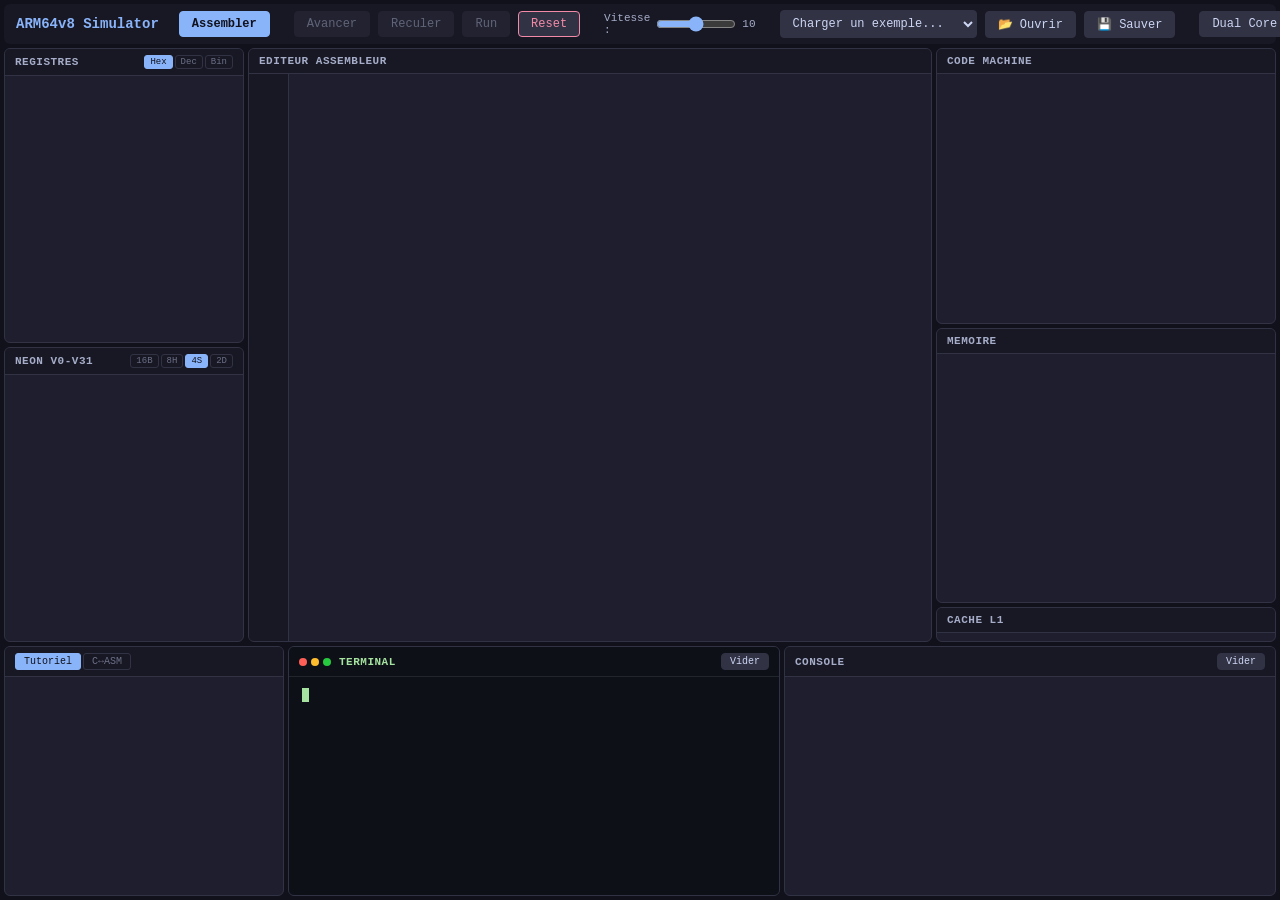
<file: index.html>
<!DOCTYPE html>
<html lang="en">
<head>
    <meta charset="UTF-8">
    <meta name="viewport" content="width=device-width, initial-scale=1.0">
    <title>ARM64v8 Processor Simulator</title>
    <link rel="stylesheet" href="css/styles.css">
</head>
<body>
    <div id="app">
        <!-- Toolbar -->
        <div id="toolbar">
            <h1>ARM64v8 Simulator</h1>

            <button class="toolbar-btn primary" id="btn-assemble" title="Ctrl+Enter">Assembler</button>
            <div class="toolbar-separator"></div>

            <button class="toolbar-btn" id="btn-step" disabled title="F10">Avancer</button>
            <button class="toolbar-btn" id="btn-step-back" disabled title="Shift+F10">Reculer</button>
            <button class="toolbar-btn" id="btn-run" disabled title="F5">Run</button>
            <button class="toolbar-btn danger" id="btn-reset" title="Ctrl+Shift+R">Reset</button>

            <div class="toolbar-separator"></div>

            <div id="speed-control">
                <span>Vitesse :</span>
                <input type="range" id="speed-slider" min="1" max="100" value="50">
                <span id="speed-label">10</span>
            </div>

            <div class="toolbar-separator"></div>

            <select id="example-select">
                <option value="">Charger un exemple...</option>
            </select>

            <button class="toolbar-btn" id="btn-load-file" title="Charger un fichier .s/.asm">📂 Ouvrir</button>
            <button class="toolbar-btn" id="btn-save-file" title="Ctrl+S">💾 Sauver</button>

            <div class="toolbar-separator"></div>
            <button class="toolbar-btn" id="btn-dual-core" title="Mode double coeur">Dual Core</button>

            <div class="toolbar-spacer"></div>

            <div class="lang-switcher">
                <button class="lang-btn" data-lang="fr" title="Francais">🇫🇷</button>
                <button class="lang-btn" data-lang="en" title="English">🇬🇧</button>
            </div>

            <span class="status-indicator idle" id="status-indicator"></span>
            <span id="step-counter" style="font-size:11px;color:var(--text-secondary)">Pas : 0</span>
        </div>

        <!-- Left: Registers -->
        <div id="left-column">
            <div class="panel" id="registers-panel">
                <div class="panel-header">
                    <span>Registres</span>
                    <div class="reg-format-selector">
                        <button class="reg-fmt-btn active" data-fmt="hex">Hex</button>
                        <button class="reg-fmt-btn" data-fmt="dec">Dec</button>
                        <button class="reg-fmt-btn" data-fmt="bin">Bin</button>
                    </div>
                </div>
                <div class="panel-body"></div>
            </div>

            <div class="panel" id="neon-registers-panel">
                <div class="panel-header">
                    <span>NEON V0-V31</span>
                    <div class="neon-view-selector">
                        <button class="neon-view-btn" data-arr="16B">16B</button>
                        <button class="neon-view-btn" data-arr="8H">8H</button>
                        <button class="neon-view-btn active" data-arr="4S">4S</button>
                        <button class="neon-view-btn" data-arr="2D">2D</button>
                    </div>
                </div>
                <div class="panel-body"></div>
            </div>
        </div>

        <!-- Center: Editor -->
        <div class="panel" id="editor-panel">
            <div class="panel-header">
                <span>Editeur Assembleur</span>
            </div>
            <div class="editor-container">
                <div id="editor-line-numbers"></div>
                <pre id="editor-highlight" class="editor-overlay"></pre>
                <textarea id="editor-textarea" spellcheck="false" autocomplete="off" autocorrect="off" autocapitalize="off"></textarea>
            </div>
        </div>

        <!-- Right Column -->
        <div id="right-column">
            <!-- Machine Code -->
            <div class="panel" id="machine-code-panel">
                <div class="panel-header"><span>Code Machine</span></div>
                <div class="panel-body"></div>
            </div>

            <!-- Memory -->
            <div class="panel" id="memory-panel">
                <div class="panel-header">
                    <span>Memoire</span>
                </div>
                <div class="panel-body"></div>
            </div>

            <!-- Cache -->
            <div class="panel" id="cache-panel">
                <div class="panel-header">
                    <span>Cache L1</span>
                </div>
                <div class="panel-body"></div>
            </div>
        </div>

        <!-- Multicore overlay (hidden by default) -->
        <div id="multicore-panel" class="panel" style="display:none;grid-column:1/-1;grid-row:2;">
            <div class="panel-header">
                <span>Dual Core</span>
                <button class="toolbar-btn" id="mc-assemble" style="padding:2px 8px;font-size:10px">Assembler les 2</button>
                <button class="toolbar-btn" id="mc-step" style="padding:2px 8px;font-size:10px">Pas</button>
                <button class="toolbar-btn" id="mc-run" style="padding:2px 8px;font-size:10px">Lancer</button>
                <button class="toolbar-btn danger" id="mc-reset" style="padding:2px 8px;font-size:10px">Reset</button>
            </div>
            <div class="panel-body"></div>
        </div>

        <!-- Bottom Row: Tutorial + Terminal + Console -->
        <div id="bottom-row">
            <!-- Tutorial / C↔ASM panel -->
            <div class="panel" id="tutorial-panel">
                <div class="panel-header">
                    <div class="bottom-tabs">
                        <button class="bottom-tab active" data-tab="tutorial">Tutoriel</button>
                        <button class="bottom-tab" data-tab="casm">C↔ASM</button>
                    </div>
                </div>
                <div class="panel-body" id="tutorial-content"></div>
                <div class="panel-body" id="casm-content" style="display:none"></div>
            </div>

            <!-- Terminal: program output (SVC write) -->
            <div class="panel" id="terminal-panel">
                <div class="panel-header">
                    <div class="terminal-title">
                        <div class="terminal-dots">
                            <span class="dot-red"></span>
                            <span class="dot-yellow"></span>
                            <span class="dot-green"></span>
                        </div>
                        <span>Terminal</span>
                    </div>
                    <button class="toolbar-btn" id="btn-clear-terminal" style="padding:2px 8px;font-size:10px">Vider</button>
                </div>
                <div id="terminal-output" class="panel-body"><span class="terminal-cursor"></span></div>
            </div>

            <!-- Console: assembler/system messages -->
            <div class="panel" id="console-panel">
                <div class="panel-header">
                    <span>Console</span>
                    <button class="toolbar-btn" id="btn-clear-console" onclick="document.getElementById('console-output').innerHTML=''" style="padding:2px 8px;font-size:10px">Vider</button>
                </div>
                <div id="console-output" class="panel-body"></div>
            </div>
        </div>
    </div>

    <script type="module" src="js/main.js"></script>
    <script type="module">
        // Populate example dropdown
        import { EXAMPLES } from './examples/examples.js';
        const select = document.getElementById('example-select');
        EXAMPLES.forEach(ex => {
            const opt = document.createElement('option');
            opt.value = ex.name;
            opt.textContent = ex.name;
            select.appendChild(opt);
        });
    </script>
</body>
</html>
</file>
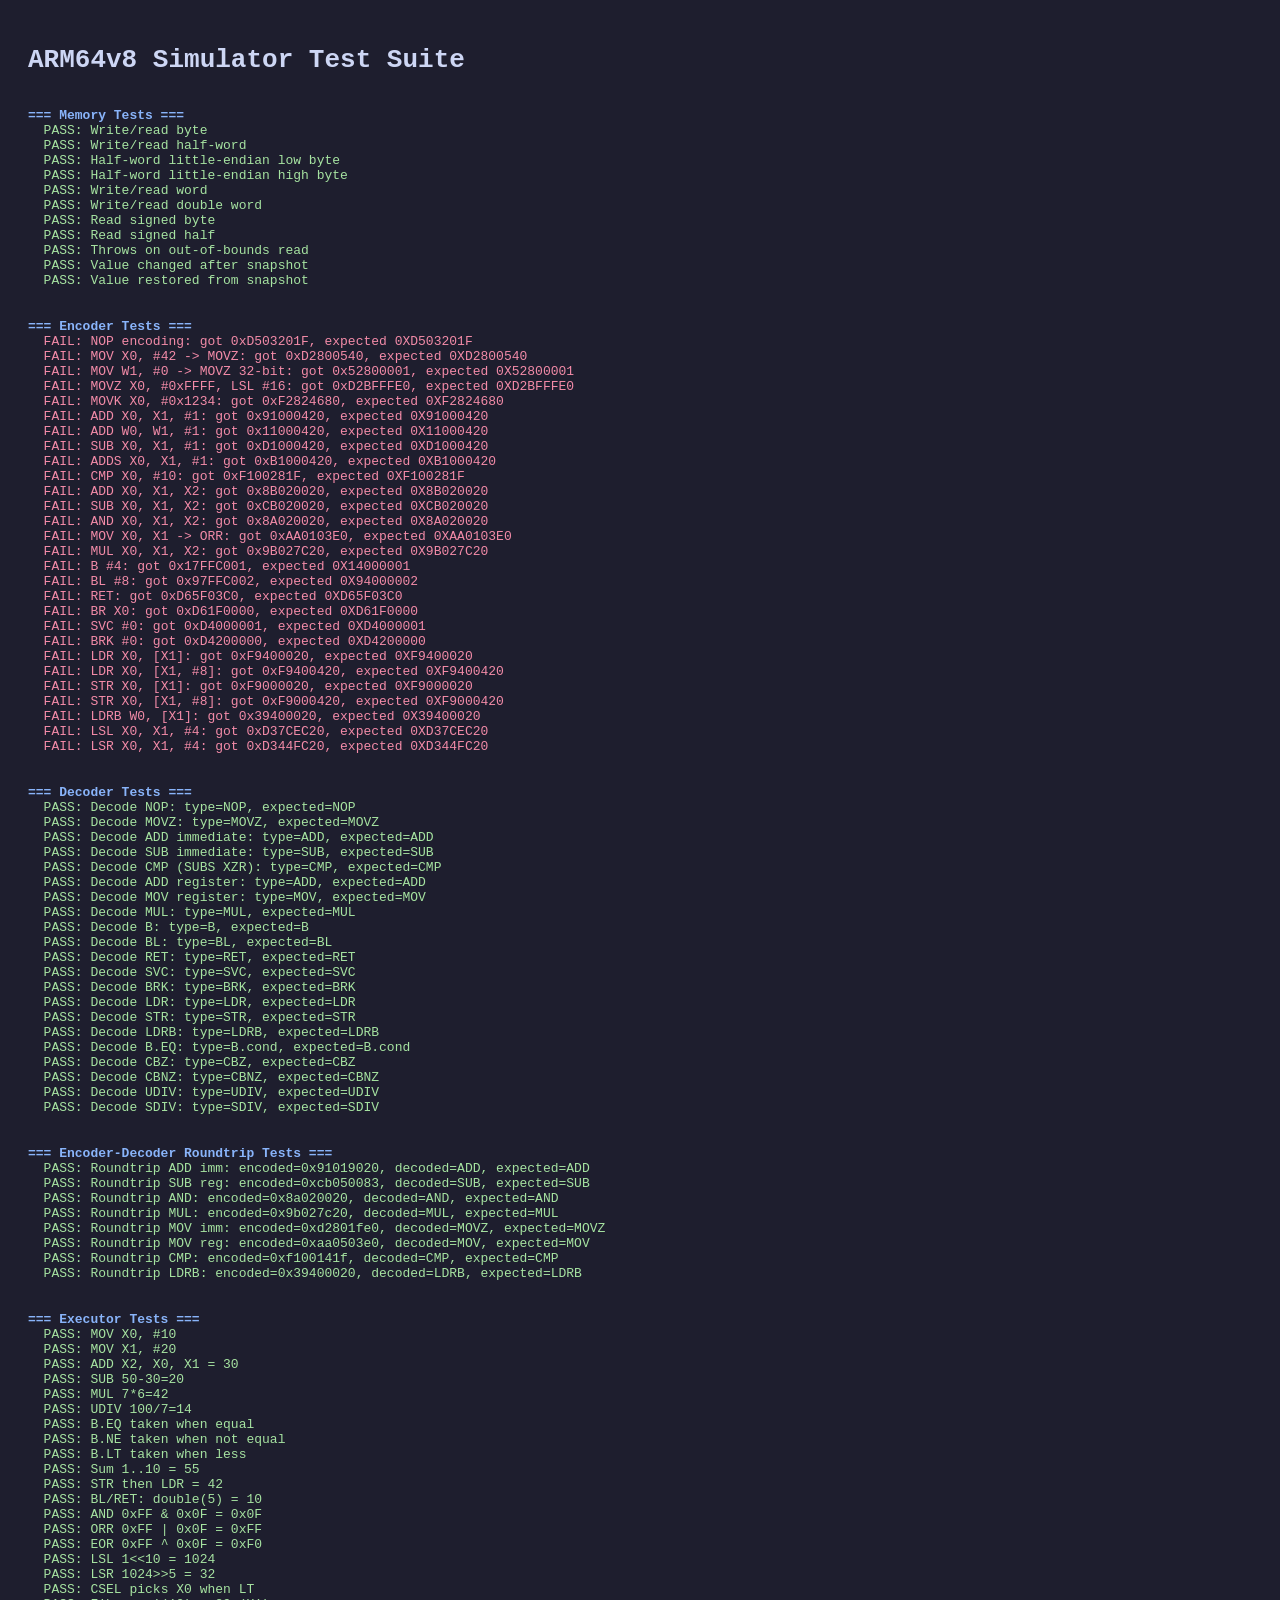
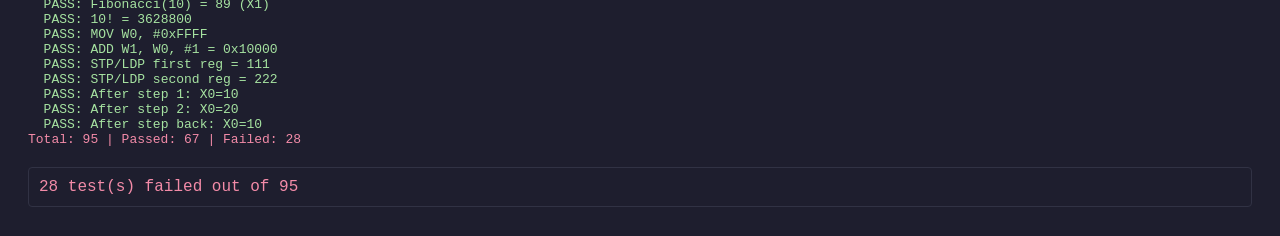
<file: tests/test-runner.html>
<!DOCTYPE html>
<html lang="en">
<head>
    <meta charset="UTF-8">
    <title>ARM64 Simulator - Tests</title>
    <style>
        body { font-family: monospace; background: #1e1e2e; color: #cdd6f4; padding: 20px; }
        .pass { color: #a6e3a1; }
        .fail { color: #f38ba8; }
        .section { color: #89b4fa; font-weight: bold; margin-top: 16px; }
        .summary { margin-top: 20px; font-size: 16px; padding: 10px; border: 1px solid #313244; border-radius: 4px; }
        #output { white-space: pre-wrap; }
    </style>
</head>
<body>
    <h1>ARM64v8 Simulator Test Suite</h1>
    <div id="output"></div>
    <script type="module">
        import { runEncoderTests } from './test-encoder.js';
        import { runDecoderTests } from './test-decoder.js';
        import { runExecutorTests } from './test-executor.js';
        import { runMemoryTests } from './test-memory.js';

        const output = document.getElementById('output');
        let passed = 0, failed = 0;

        function log(msg, cls = '') {
            const div = document.createElement('div');
            div.className = cls;
            div.textContent = msg;
            output.appendChild(div);
        }

        function assert(condition, testName) {
            if (condition) {
                log(`  PASS: ${testName}`, 'pass');
                passed++;
            } else {
                log(`  FAIL: ${testName}`, 'fail');
                failed++;
            }
        }

        function section(name) {
            log(`\n=== ${name} ===`, 'section');
        }

        window.assert = assert;
        window.section = section;
        window.log = log;

        try {
            await runMemoryTests();
            await runEncoderTests();
            await runDecoderTests();
            await runExecutorTests();
        } catch (e) {
            log(`\nERROR: ${e.message}\n${e.stack}`, 'fail');
        }

        log('', '');
        const summaryClass = failed === 0 ? 'pass' : 'fail';
        log(`Total: ${passed + failed} | Passed: ${passed} | Failed: ${failed}`, summaryClass);

        const summary = document.createElement('div');
        summary.className = 'summary ' + summaryClass;
        summary.textContent = failed === 0
            ? `All ${passed} tests passed!`
            : `${failed} test(s) failed out of ${passed + failed}`;
        output.appendChild(summary);
    </script>
</body>
</html>
</file>
<file: css/styles.css>
/* ARM64 Simulator - Dark Theme */
:root {
    --bg-primary: #1e1e2e;
    --bg-secondary: #181825;
    --bg-tertiary: #11111b;
    --bg-panel: #1e1e2e;
    --bg-input: #313244;
    --bg-hover: #45475a;
    --text-primary: #cdd6f4;
    --text-secondary: #a6adc8;
    --text-muted: #6c7086;
    --accent-blue: #89b4fa;
    --accent-green: #a6e3a1;
    --accent-red: #f38ba8;
    --accent-yellow: #f9e2af;
    --accent-mauve: #cba6f7;
    --accent-peach: #fab387;
    --accent-teal: #94e2d5;
    --border: #313244;
    --highlight: rgba(137, 180, 250, 0.15);
    --pc-highlight: rgba(166, 227, 161, 0.2);
    --changed-highlight: rgba(249, 226, 175, 0.3);
    --font-mono: 'JetBrains Mono', 'Fira Code', 'Cascadia Code', 'Consolas', monospace;
    --font-size: 13px;
    --panel-radius: 6px;
    --gap: 4px;
}

* {
    margin: 0;
    padding: 0;
    box-sizing: border-box;
}

body {
    font-family: var(--font-mono);
    font-size: var(--font-size);
    background: var(--bg-tertiary);
    color: var(--text-primary);
    margin: 0;
    height: 100vh;
    overflow: hidden;
}

/* Main Layout */
#app {
    display: grid;
    grid-template-columns: 240px 1fr 340px;
    grid-template-rows: auto 1fr minmax(180px, 250px);
    height: 100vh;
    gap: var(--gap);
    padding: var(--gap);
    box-sizing: border-box;
}

/* Toolbar */
#toolbar {
    grid-column: 1 / -1;
    display: flex;
    align-items: center;
    gap: 8px;
    padding: 6px 12px;
    background: var(--bg-secondary);
    border-radius: var(--panel-radius);
}

#toolbar h1 {
    font-size: 14px;
    font-weight: 600;
    color: var(--accent-blue);
    margin-right: 12px;
    white-space: nowrap;
}

.toolbar-btn {
    display: flex;
    align-items: center;
    gap: 4px;
    padding: 5px 12px;
    border: 1px solid var(--border);
    border-radius: 4px;
    background: var(--bg-input);
    color: var(--text-primary);
    font-family: var(--font-mono);
    font-size: 12px;
    cursor: pointer;
    transition: all 0.15s;
    white-space: nowrap;
}

.toolbar-btn:hover {
    background: var(--bg-hover);
    border-color: var(--accent-blue);
}

.toolbar-btn.primary {
    background: var(--accent-blue);
    color: var(--bg-tertiary);
    border-color: var(--accent-blue);
    font-weight: 600;
}

.toolbar-btn.primary:hover {
    opacity: 0.9;
}

.toolbar-btn.danger {
    border-color: var(--accent-red);
    color: var(--accent-red);
}

.toolbar-btn:disabled {
    opacity: 0.4;
    cursor: not-allowed;
}

.toolbar-separator {
    width: 1px;
    height: 24px;
    background: var(--border);
    margin: 0 4px;
}

.toolbar-spacer {
    flex: 1;
}

#speed-control {
    display: flex;
    align-items: center;
    gap: 6px;
    color: var(--text-secondary);
    font-size: 11px;
}

#speed-slider {
    width: 80px;
    accent-color: var(--accent-blue);
}

#example-select {
    padding: 5px 8px;
    border: 1px solid var(--border);
    border-radius: 4px;
    background: var(--bg-input);
    color: var(--text-primary);
    font-family: var(--font-mono);
    font-size: 12px;
    cursor: pointer;
}

/* Panel base */
.panel {
    background: var(--bg-panel);
    border-radius: var(--panel-radius);
    border: 1px solid var(--border);
    display: flex;
    flex-direction: column;
    overflow: hidden;
}

.panel-header {
    display: flex;
    align-items: center;
    justify-content: space-between;
    padding: 6px 10px;
    background: var(--bg-secondary);
    border-bottom: 1px solid var(--border);
    font-size: 11px;
    font-weight: 600;
    text-transform: uppercase;
    letter-spacing: 0.5px;
    color: var(--text-secondary);
    flex-shrink: 0;
}

.panel-body {
    flex: 1;
    overflow-y: auto;
    padding: 4px;
}

/* Scrollbar */
.panel-body::-webkit-scrollbar {
    width: 6px;
}

.panel-body::-webkit-scrollbar-track {
    background: transparent;
}

.panel-body::-webkit-scrollbar-thumb {
    background: var(--bg-hover);
    border-radius: 3px;
}

/* Left Column: Registers + NEON stacked */
#left-column {
    grid-row: 2;
    grid-column: 1;
    display: flex;
    flex-direction: column;
    gap: var(--gap);
    min-height: 0;
    overflow: hidden;
}

/* Register Panel */
#registers-panel {
    flex: 1;
    min-height: 0;
}

/* NEON Panel */
#neon-registers-panel {
    flex: 1;
    min-height: 0;
}

.neon-view-selector {
    display: flex;
    gap: 2px;
}

.neon-view-btn {
    padding: 1px 5px;
    font-size: 9px;
    font-family: var(--font-mono);
    background: transparent;
    color: var(--text-muted);
    border: 1px solid var(--border);
    border-radius: 3px;
    cursor: pointer;
}

.neon-view-btn.active {
    background: var(--accent-blue);
    color: var(--bg-tertiary);
    border-color: var(--accent-blue);
}

.neon-row {
    display: flex;
    align-items: center;
    padding: 1px 4px;
    font-size: 11px;
    border-radius: 2px;
    transition: background 0.3s;
}

.neon-row:hover {
    background: var(--bg-hover);
}

.neon-reg-name {
    color: var(--accent-teal);
    width: 28px;
    flex-shrink: 0;
    font-size: 10px;
}

.neon-lanes {
    display: flex;
    gap: 2px;
    flex: 1;
    justify-content: flex-end;
}

.neon-lane {
    font-size: 10px;
    color: var(--text-muted);
    padding: 0 2px;
    border-radius: 2px;
    background: var(--bg-secondary);
    font-family: var(--font-mono);
}

.neon-lane.nonzero {
    color: var(--accent-teal);
    background: rgba(148, 226, 213, 0.1);
}

.reg-format-selector {
    display: flex;
    gap: 2px;
}

.reg-fmt-btn {
    padding: 1px 5px;
    font-size: 9px;
    font-family: var(--font-mono);
    background: transparent;
    color: var(--text-muted);
    border: 1px solid var(--border);
    border-radius: 3px;
    cursor: pointer;
}

.reg-fmt-btn.active {
    background: var(--accent-blue);
    color: var(--bg-tertiary);
    border-color: var(--accent-blue);
}

.register-row {
    display: flex;
    align-items: center;
    padding: 1px 6px;
    font-size: 12px;
    border-radius: 2px;
    transition: background 0.3s;
}

.register-row:hover {
    background: var(--bg-hover);
}

.register-row.changed {
    background: var(--changed-highlight);
}

.register-row.reg-zero .reg-hex {
    color: var(--text-muted);
}

.register-row.reg-changed .reg-hex {
    color: var(--accent-green);
}

.reg-name {
    color: var(--accent-blue);
    width: 36px;
    flex-shrink: 0;
}

.reg-hex {
    color: var(--text-primary);
    flex: 1;
    text-align: right;
    font-size: 11px;
}

.reg-decimal {
    color: var(--text-muted);
    width: 60px;
    text-align: right;
    font-size: 10px;
    overflow: hidden;
    text-overflow: ellipsis;
}

.flags-row {
    display: flex;
    gap: 8px;
    padding: 4px 6px;
    margin-top: 4px;
    border-top: 1px solid var(--border);
}

.flag {
    display: flex;
    align-items: center;
    gap: 2px;
    font-size: 12px;
}

.flag-name {
    color: var(--accent-mauve);
}

.flag-value {
    color: var(--text-primary);
    font-weight: 600;
}

.flag-value.set {
    color: var(--accent-green);
}

/* Editor Panel */
#editor-panel {
    grid-row: 2;
    grid-column: 2;
    min-height: 0;
    overflow: hidden;
}

.editor-container {
    position: relative;
    flex: 1;
    overflow: hidden;
}

#editor-line-numbers {
    position: absolute;
    left: 0;
    top: 0;
    width: 40px;
    height: 100%;
    padding: 8px 4px;
    text-align: right;
    color: var(--text-muted);
    font-size: 12px;
    line-height: 1.5;
    background: var(--bg-secondary);
    border-right: 1px solid var(--border);
    overflow: hidden;
    user-select: none;
    z-index: 3;
}

/* Breakpoint gutter styles */
#editor-line-numbers > div {
    cursor: pointer;
    padding-right: 6px;
    position: relative;
}

#editor-line-numbers > div:hover {
    color: var(--text-secondary);
}

#editor-line-numbers > div:hover::before {
    content: '●';
    position: absolute;
    left: 2px;
    color: rgba(243, 139, 168, 0.35);
}

#editor-line-numbers > div.line-bp {
    color: var(--accent-red);
    font-weight: 700;
}

#editor-line-numbers > div.line-bp:hover::before {
    display: none;
}

#editor-line-numbers > div.line-bp.line-pc {
    background: var(--pc-highlight);
    color: var(--accent-red);
}

#editor-highlight {
    position: absolute;
    left: 40px;
    top: 0;
    right: 0;
    height: 100%;
    padding: 8px 8px 8px 8px;
    font-family: var(--font-mono);
    font-size: 12px;
    line-height: 1.5;
    white-space: pre;
    overflow: auto;
    pointer-events: none;
    z-index: 3;
    color: var(--text-primary);
}

#editor-textarea {
    position: absolute;
    left: 40px;
    top: 0;
    right: 0;
    height: 100%;
    padding: 8px 8px 8px 8px;
    font-family: var(--font-mono);
    font-size: 12px;
    line-height: 1.5;
    background: transparent;
    color: transparent;
    border: none;
    outline: none;
    resize: none;
    white-space: pre;
    overflow: auto;
    z-index: 2;
    tab-size: 8;
    -moz-tab-size: 8;
    caret-color: var(--accent-blue);
}

/* Syntax highlighting colors */
.editor-overlay {
    position: absolute;
    left: 40px;
    top: 0;
    right: 0;
    height: 100%;
    padding: 8px 8px 8px 8px;
    font-family: var(--font-mono);
    font-size: 12px;
    line-height: 1.5;
    white-space: pre;
    overflow: hidden;
    pointer-events: none;
    z-index: 0;
}

.line-highlight {
    position: absolute;
    left: 0;
    right: 0;
    height: 18px;
    background: var(--pc-highlight);
    z-index: 0;
}

.syn-mnemonic {
    color: var(--accent-blue);
    font-weight: 600;
    pointer-events: auto;
    cursor: help;
}

.mnemonic-tooltip {
    display: none;
    position: fixed;
    background: var(--bg-tertiary);
    color: var(--text-primary);
    border: 1px solid var(--border);
    border-radius: 4px;
    padding: 4px 8px;
    font-family: var(--font-mono);
    font-size: 11px;
    white-space: nowrap;
    z-index: 1000;
    pointer-events: none;
    box-shadow: 0 2px 8px rgba(0,0,0,0.3);
}

.syn-register { color: var(--accent-peach); }
.syn-immediate { color: var(--accent-green); }
.syn-label-def { color: var(--accent-yellow); }
.syn-label-ref { color: var(--accent-yellow); }
.syn-comment { color: var(--text-muted); font-style: italic; }
.syn-directive { color: var(--accent-mauve); }
.syn-bracket { color: var(--text-secondary); }
.syn-string { color: var(--accent-green); }

/* Right Column */
#right-column {
    grid-row: 2;
    grid-column: 3;
    display: flex;
    flex-direction: column;
    gap: var(--gap);
    min-height: 0;
    overflow: hidden;
}

/* Machine Code Panel */
#machine-code-panel {
    flex: 1;
    min-height: 0;
}

.machine-code-row {
    display: grid;
    grid-template-columns: 70px 80px 1fr;
    gap: 8px;
    padding: 2px 6px;
    font-size: 11px;
    border-radius: 2px;
    align-items: center;
}

.machine-code-row:hover {
    background: var(--bg-hover);
}

.machine-code-row.pc-current {
    background: var(--pc-highlight);
}

.mc-addr {
    color: var(--text-muted);
}

.mc-bytes {
    color: var(--accent-teal);
}

.mc-asm {
    color: var(--text-primary);
}

/* Memory Panel */
#memory-panel {
    flex: 1;
    min-height: 0;
}

.memory-tabs {
    display: flex;
    gap: 2px;
}

.memory-tab {
    padding: 2px 8px;
    font-size: 10px;
    cursor: pointer;
    border-radius: 3px 3px 0 0;
    background: transparent;
    color: var(--text-muted);
    border: none;
    font-family: var(--font-mono);
}

.memory-tab.active {
    background: var(--bg-input);
    color: var(--text-primary);
}

.memory-row {
    display: flex;
    gap: 4px;
    padding: 1px 6px;
    font-size: 11px;
}

.mem-addr {
    color: var(--text-muted);
    width: 70px;
    flex-shrink: 0;
}

.mem-bytes {
    color: var(--accent-teal);
    flex: 1;
}

.mem-ascii {
    color: var(--text-secondary);
    width: 70px;
    flex-shrink: 0;
    text-align: right;
}

.mem-byte {
    display: inline-block;
    width: 22px;
    text-align: center;
}

.mem-byte.nonzero {
    color: var(--accent-green);
}

.memory-row.has-data {
    background: rgba(0, 255, 120, 0.05);
}

/* Bottom Row: Tutorial + Terminal + Console */
#bottom-row {
    grid-column: 1 / -1;
    grid-row: 3;
    display: grid;
    grid-template-columns: 280px 1fr 1fr;
    gap: var(--gap);
    min-height: 0;
}

/* Terminal Panel - program output only */
#terminal-panel {
    min-height: 0;
}

#terminal-panel .panel-header {
    background: #0d1117;
    border-bottom: 1px solid #21262d;
    color: var(--accent-green);
}

#terminal-panel .panel-header .terminal-title {
    display: inline-flex;
    align-items: center;
    gap: 8px;
}

#terminal-panel .panel-header .terminal-dots {
    display: inline-flex;
    align-items: center;
    gap: 4px;
}

#terminal-panel .panel-header .terminal-dots span {
    display: inline-block;
    width: 8px;
    height: 8px;
    border-radius: 50%;
}

.dot-red { background: #ff5f56; }
.dot-yellow { background: #ffbd2e; }
.dot-green { background: #27c93f; }

#terminal-output {
    flex: 1;
    overflow-y: auto;
    padding: 8px 12px;
    font-size: 13px;
    line-height: 1.5;
    background: #0d1117;
    color: #c9d1d9;
    font-family: var(--font-mono);
}

#terminal-output::-webkit-scrollbar {
    width: 6px;
}

#terminal-output::-webkit-scrollbar-thumb {
    background: #30363d;
    border-radius: 3px;
}

.terminal-line {
    white-space: pre-wrap;
    word-break: break-all;
    min-height: 1.5em;
}

.terminal-prompt {
    color: var(--accent-green);
}

.terminal-cursor {
    display: inline-block;
    width: 7px;
    height: 14px;
    background: var(--accent-green);
    animation: blink 1s step-end infinite;
    vertical-align: text-bottom;
    margin-left: 1px;
}

@keyframes blink {
    0%, 100% { opacity: 1; }
    50% { opacity: 0; }
}

/* Console Panel - assembler messages */
#console-panel {
    min-height: 0;
}

#console-output {
    flex: 1;
    overflow-y: auto;
    padding: 6px 10px;
    font-size: 12px;
    line-height: 1.4;
}

.console-line {
    white-space: pre-wrap;
    word-break: break-all;
}

.console-line.error {
    color: var(--accent-red);
}

.console-line.warn {
    color: var(--accent-yellow);
}

.console-line.info {
    color: var(--accent-blue);
}

.console-line.success {
    color: var(--accent-green);
}

.console-line.output {
    color: var(--text-primary);
}

/* Status indicator */
.status-indicator {
    display: inline-block;
    width: 8px;
    height: 8px;
    border-radius: 50%;
    margin-right: 6px;
}

.status-indicator.idle { background: var(--text-muted); }
.status-indicator.running { background: var(--accent-green); animation: pulse 1s infinite; }
.status-indicator.error { background: var(--accent-red); }
.status-indicator.halted { background: var(--accent-yellow); }

@keyframes pulse {
    0%, 100% { opacity: 1; }
    50% { opacity: 0.4; }
}

/* Flash animation for changed registers */
@keyframes flash {
    0% { background: var(--changed-highlight); }
    100% { background: transparent; }
}

.register-row.flash {
    animation: flash 1s ease-out;
}

/* Tutorial Panel */
#tutorial-panel {
    min-height: 0;
}

#tutorial-content {
    padding: 4px 6px;
    overflow-y: auto;
}

.tutorial-nav {
    display: flex;
    gap: 3px;
    margin-bottom: 6px;
    flex-wrap: wrap;
}

.tutorial-ch-btn {
    width: 24px;
    height: 24px;
    border: 1px solid var(--border);
    border-radius: 4px;
    background: var(--bg-input);
    color: var(--text-secondary);
    font-family: var(--font-mono);
    font-size: 11px;
    cursor: pointer;
    display: flex;
    align-items: center;
    justify-content: center;
}

.tutorial-ch-btn.active {
    background: var(--accent-blue);
    color: var(--bg-tertiary);
    border-color: var(--accent-blue);
}

.tutorial-ch-btn:hover {
    border-color: var(--accent-blue);
}

.tutorial-list {
    display: flex;
    flex-direction: column;
    gap: 2px;
}

.tutorial-item {
    padding: 4px 6px;
    font-size: 11px;
    border-radius: 3px;
    cursor: pointer;
    color: var(--text-secondary);
}

.tutorial-item:hover {
    background: var(--bg-hover);
    color: var(--text-primary);
}

.tutorial-item-num {
    color: var(--accent-blue);
    font-weight: 600;
    margin-right: 4px;
}

.tutorial-detail {
    display: flex;
    flex-direction: column;
    gap: 6px;
}

.tutorial-header {
    display: flex;
    align-items: center;
    gap: 8px;
}

.tutorial-back-btn {
    background: none;
    border: none;
    color: var(--accent-blue);
    cursor: pointer;
    font-family: var(--font-mono);
    font-size: 11px;
    padding: 0;
}

.tutorial-back-btn:hover {
    text-decoration: underline;
}

.tutorial-num {
    color: var(--accent-blue);
    font-weight: 600;
    font-size: 11px;
}

.tutorial-title {
    color: var(--accent-yellow);
    font-weight: 600;
    font-size: 12px;
}

.tutorial-desc {
    color: var(--text-secondary);
    font-size: 11px;
    line-height: 1.4;
}

.tutorial-actions {
    display: flex;
    flex-wrap: wrap;
    gap: 4px;
}

.tutorial-btn {
    font-size: 10px !important;
    padding: 3px 8px !important;
}

.tutorial-hint {
    font-size: 11px;
    color: var(--accent-peach);
    padding: 4px 6px;
    background: rgba(250, 179, 135, 0.1);
    border-radius: 3px;
    line-height: 1.4;
}

.tutorial-result {
    font-size: 11px;
    font-weight: 600;
}

.tutorial-pass {
    color: var(--accent-green);
}

.tutorial-fail {
    color: var(--accent-red);
}

/* === Cache Panel === */
#cache-panel {
    flex: 0 0 auto;
    min-height: 0;
    max-height: 250px;
}

.cache-controls {
    display: flex;
    gap: 6px;
    align-items: center;
    padding: 4px 6px;
    font-size: 10px;
    flex-wrap: wrap;
}

.cache-controls select {
    padding: 1px 4px;
    font-size: 10px;
    font-family: var(--font-mono);
    background: var(--bg-input);
    color: var(--text-primary);
    border: 1px solid var(--border);
    border-radius: 3px;
}

.cache-stats {
    padding: 2px 6px;
    font-size: 11px;
    color: var(--accent-teal);
    font-weight: 600;
}

.cache-grid {
    display: flex;
    flex-wrap: wrap;
    gap: 2px;
    padding: 4px 6px;
}

.cache-cell {
    width: 48px;
    height: 32px;
    display: flex;
    flex-direction: column;
    align-items: center;
    justify-content: center;
    font-size: 8px;
    border-radius: 3px;
    border: 1px solid var(--border);
}

.cache-cell.empty {
    background: var(--bg-secondary);
    color: var(--text-muted);
}

.cache-cell.valid {
    background: rgba(137, 180, 250, 0.15);
    color: var(--accent-blue);
}

.cache-cell.hit {
    background: rgba(166, 227, 161, 0.25);
    color: var(--accent-green);
    border-color: var(--accent-green);
}

.cache-cell.miss {
    background: rgba(243, 139, 168, 0.25);
    color: var(--accent-red);
    border-color: var(--accent-red);
}

.cache-tag {
    font-size: 7px;
    opacity: 0.7;
}

.cache-log-title {
    padding: 2px 6px;
    font-size: 10px;
    color: var(--text-muted);
}

.cache-log {
    padding: 0 6px 4px;
    font-size: 10px;
}

.cache-log-entry {
    padding: 1px 0;
}

.cache-hit {
    color: var(--accent-green);
    font-weight: 600;
}

.cache-miss {
    color: var(--accent-red);
    font-weight: 600;
}

/* === C↔ASM Panel === */
.bottom-tabs {
    display: flex;
    gap: 2px;
}

.bottom-tab {
    padding: 2px 8px;
    font-size: 10px;
    font-family: var(--font-mono);
    background: transparent;
    color: var(--text-muted);
    border: 1px solid var(--border);
    border-radius: 3px;
    cursor: pointer;
}

.bottom-tab.active {
    background: var(--accent-blue);
    color: var(--bg-tertiary);
    border-color: var(--accent-blue);
}

.casm-controls {
    padding: 4px 6px;
}

.casm-controls select {
    padding: 2px 6px;
    font-size: 10px;
    font-family: var(--font-mono);
    background: var(--bg-input);
    color: var(--text-primary);
    border: 1px solid var(--border);
    border-radius: 3px;
}

.casm-list {
    display: flex;
    flex-direction: column;
    gap: 1px;
}

.casm-item {
    padding: 3px 6px;
    font-size: 11px;
    cursor: pointer;
    border-radius: 3px;
    display: flex;
    gap: 8px;
    align-items: center;
}

.casm-item:hover {
    background: var(--bg-hover);
}

.casm-cat {
    font-size: 9px;
    padding: 1px 4px;
    background: var(--bg-input);
    border-radius: 2px;
    color: var(--accent-mauve);
    flex-shrink: 0;
}

.casm-title {
    color: var(--text-primary);
}

.casm-header {
    display: flex;
    align-items: center;
    gap: 8px;
    padding: 4px 0;
}

.casm-detail-title {
    font-weight: 600;
    color: var(--accent-yellow);
}

.casm-split {
    display: grid;
    grid-template-columns: 1fr 1fr;
    gap: 4px;
}

.casm-pane {
    background: var(--bg-secondary);
    border-radius: 3px;
    overflow: hidden;
}

.casm-pane-title {
    font-size: 9px;
    font-weight: 600;
    padding: 2px 6px;
    color: var(--text-muted);
    text-transform: uppercase;
    background: var(--bg-tertiary);
}

.casm-code {
    font-size: 10px;
    padding: 4px 6px;
    line-height: 1.4;
    overflow-x: auto;
    margin: 0;
}

.c-keyword { color: var(--accent-blue); font-weight: 600; }
.c-comment { color: var(--text-muted); font-style: italic; }
.c-number { color: var(--accent-green); }

.casm-notes {
    font-size: 10px;
    color: var(--accent-peach);
    padding: 4px 6px;
    background: rgba(250, 179, 135, 0.08);
    border-radius: 3px;
    line-height: 1.4;
}

/* === Multi-core Panel === */
#multicore-panel .panel-body {
    padding: 4px;
}

.mc-split {
    display: grid;
    grid-template-columns: 1fr 1fr;
    gap: 4px;
    height: 100%;
}

.mc-cpu-panel {
    display: flex;
    flex-direction: column;
    gap: 2px;
    background: var(--bg-secondary);
    border-radius: 4px;
    overflow: hidden;
}

.mc-cpu-header {
    display: flex;
    align-items: center;
    gap: 6px;
    padding: 4px 8px;
    font-size: 11px;
    font-weight: 600;
    background: var(--bg-tertiary);
}

.mc-cpu-dot {
    width: 8px;
    height: 8px;
    border-radius: 50%;
}

.mc-cpu0-dot { background: var(--accent-blue); }
.mc-cpu1-dot { background: var(--accent-peach); }

.mc-editor {
    flex: 1;
    min-height: 120px;
    padding: 6px 8px;
    font-family: var(--font-mono);
    font-size: 11px;
    line-height: 1.4;
    background: var(--bg-panel);
    color: var(--text-primary);
    border: none;
    outline: none;
    resize: none;
}

.mc-regs {
    padding: 4px 6px;
    font-size: 9px;
    line-height: 1.6;
    color: var(--text-secondary);
    background: var(--bg-tertiary);
}

.mc-reg-zero { color: var(--text-muted); }
.mc-reg-val { color: var(--accent-green); }
.mc-reg-pc { color: var(--accent-blue); font-weight: 600; }

.mc-info {
    padding: 4px 6px;
    font-size: 10px;
}

.mc-active {
    color: var(--text-secondary);
    margin-bottom: 4px;
}

.mc-conflicts {
    margin-bottom: 4px;
}

.mc-no-conflict {
    color: var(--accent-green);
}

.mc-conflict-entry {
    color: var(--accent-red);
    font-weight: 600;
    padding: 1px 0;
}

.mc-access-log {
    font-size: 9px;
    line-height: 1.5;
}

.mc-log-cpu0 { color: var(--accent-blue); }
.mc-log-cpu1 { color: var(--accent-peach); }

/* Dual-core button active state */
.active-toggle {
    background: var(--accent-mauve) !important;
    color: var(--bg-tertiary) !important;
    border-color: var(--accent-mauve) !important;
}

/* === Language Switcher === */
.lang-switcher {
    display: flex;
    gap: 2px;
    margin-right: 8px;
}

.lang-btn {
    background: transparent;
    border: 1px solid var(--border);
    border-radius: 3px;
    padding: 2px 6px;
    font-size: 14px;
    cursor: pointer;
    opacity: 0.5;
    transition: opacity 0.2s, border-color 0.2s;
}

.lang-btn:hover {
    opacity: 0.8;
    border-color: var(--accent-blue);
}

.lang-btn.active {
    opacity: 1;
    border-color: var(--accent-blue);
    background: rgba(137, 180, 250, 0.15);
}

/* Responsive adjustments */
@media (max-width: 1200px) {
    #app {
        grid-template-columns: 200px 1fr 280px;
    }
}

/* Ensure grid column widths accommodate NEON lanes */
@media (min-width: 1400px) {
    #app {
        grid-template-columns: 280px 1fr 340px;
    }
}
</file>
